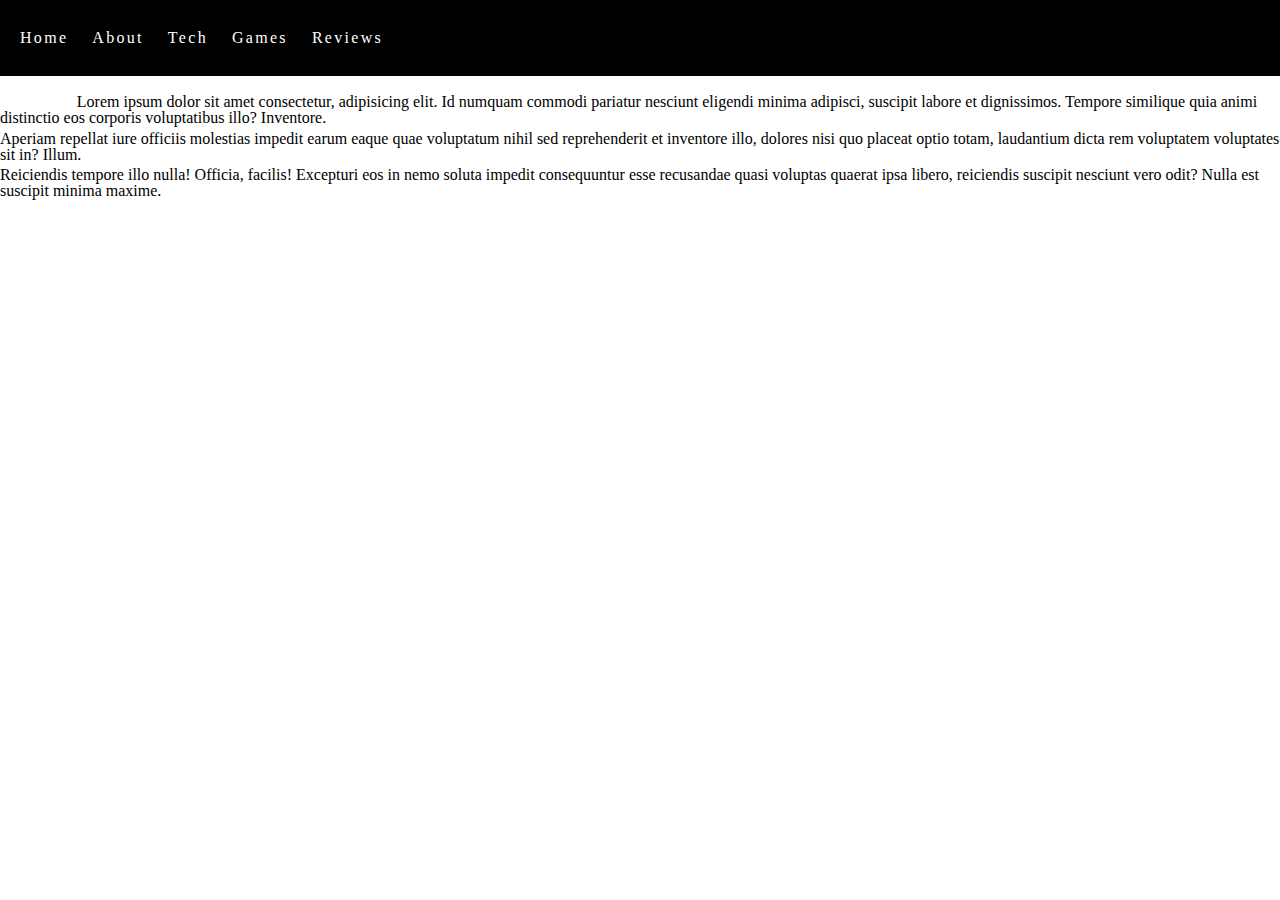
<file: index.html>
<!DOCTYPE html>
<html lang="en">
<head>
    <meta charset="UTF-8">
    <meta name="viewport" content="width=device-width, initial-scale=1.0">
    <title>2 Steps Simple Responsive Pure CSS Hamburger Menu</title>
    <link rel="stylesheet" href="style.css">
    <link rel="shortcut icon" href="img/cb-favicon.png" type="image/x-icon">
</head>
<body>
    <!-- Navigation bar -->
    <nav id="page-nav">
        <!-- the hanburger -->
        <label for="hamburger">&#9776</label>
        <input type="checkbox" name="hamburger" id="hamburger">

        <!-- Menu items -->
        
        <div class="menu-links">
            <a href="#">Home</a>
            <a href="#">About</a>
            <a href="#">Tech</a>
            <a href="#">Games</a>
            <a href="#">Reviews</a>
        </div>
 
        <!-- End Menu items -->
    </nav>
    <!-- End Navigation bar -->

    <!-- Rest of page -->
    <div class="page-contents">
        <p>Lorem ipsum dolor sit amet consectetur, adipisicing elit. Id numquam commodi pariatur nesciunt eligendi minima adipisci, suscipit labore et dignissimos. Tempore similique quia animi distinctio eos corporis voluptatibus illo? Inventore.</p>
        <p>Aperiam repellat iure officiis molestias impedit earum eaque quae voluptatum nihil sed reprehenderit et inventore illo, dolores nisi quo placeat optio totam, laudantium dicta rem voluptatem voluptates sit in? Illum.</p>
        <p>Reiciendis tempore illo nulla! Officia, facilis! Excepturi eos in nemo soluta impedit consequuntur esse recusandae quasi voluptas quaerat ipsa libero, reiciendis suscipit nesciunt vero odit? Nulla est suscipit minima maxime.</p>
    </div>
    <!-- End Rest of page -->
</body>
</html>
</file>
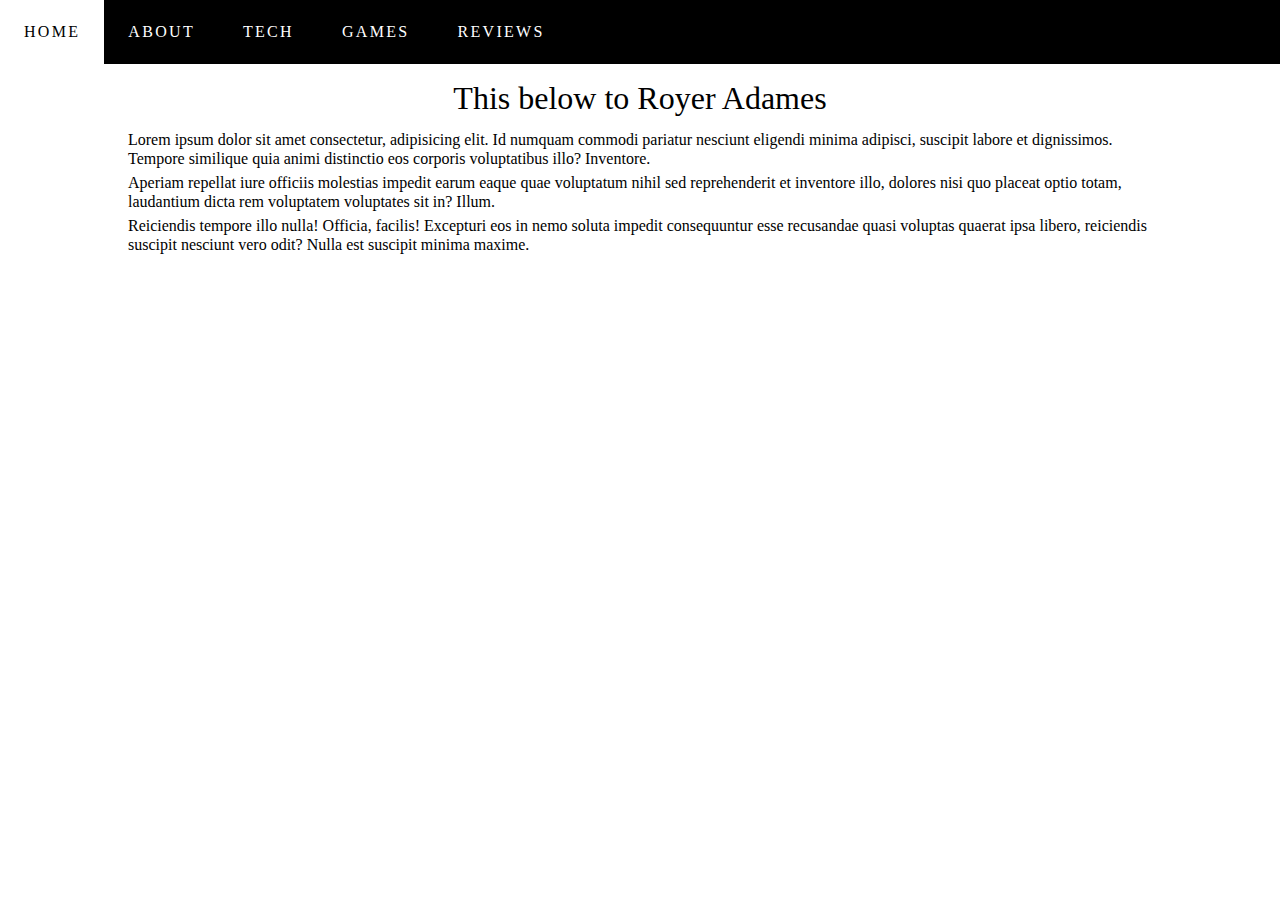
<file: flexIndex v2.html>
<!-- https://code-boxx.com/simple-responsive-pure-css-hamburger-menu/ -->
<!DOCTYPE html>
<html lang="en">

<head>
    <meta charset="UTF-8">
    <meta name="viewport" content="width=device-width, initial-scale=1.0">
    <title>2 Steps Simple Responsive Pure CSS Hamburger Menu</title>
    <link rel="stylesheet" href="flexStyle v2.css">
    <link rel="shortcut icon" href="img/cb-favicon.png" type="image/x-icon">
</head>

<body>
    <!-- Navigation bar -->
    <nav id="page-nav">
        <!-- the hanburger -->
        <label  for="input-hamburger" >&#9776</label>
        <input type="checkbox" name="hamburger" id="input-hamburger" class="input-hamburger">

        <!-- Menu items -->
        <div class="menu-links">
            <a href="#">Home</a>
            <a href="#">About</a>
            <a href="#">Tech</a>
            <a href="#">Games</a>
            <a href="#">Reviews</a>
        </div>
        <!-- End Menu items -->
    </nav>
    <!-- End Navigation bar -->

    <!-- Rest of page -->
    <div class="content-wrapp">
        <div class="page-contents">
            <h1>This below to Royer Adames</h1>
            <p>Lorem ipsum dolor sit amet consectetur, adipisicing elit. Id numquam commodi pariatur nesciunt eligendi
                minima adipisci, suscipit labore et dignissimos. Tempore similique quia animi distinctio eos corporis
                voluptatibus illo? Inventore.</p>
            <p>Aperiam repellat iure officiis molestias impedit earum eaque quae voluptatum nihil sed reprehenderit et
                inventore illo, dolores nisi quo placeat optio totam, laudantium dicta rem voluptatem voluptates sit in?
                Illum.</p>
            <p>Reiciendis tempore illo nulla! Officia, facilis! Excepturi eos in nemo soluta impedit consequuntur esse
                recusandae quasi voluptas quaerat ipsa libero, reiciendis suscipit nesciunt vero odit? Nulla est suscipit
                minima maxime.</p>
        </div>
    </div>
    <!-- End Rest of page -->
</body>

</html>
</file>
<file: style.css>
/* CSS reset */
html, body, div, span, applet, object, iframe,
h1, h2, h3, h4, h5, h6, p, blockquote, pre,
a, abbr, acronym, address, big, cite, code,
del, dfn, em, img, ins, kbd, q, s, samp,
small, strike, strong, sub, sup, tt, var,
b, u, i, center,
dl, dt, dd, ol, ul, li,
fieldset, form, label, legend,
table, caption, tbody, tfoot, thead, tr, th, td,
article, aside, canvas, details, embed, 
figure, figcaption, footer, header, hgroup, 
menu, nav, output, ruby, section, summary,
time, mark, audio, video {
	margin: 0;
	padding: 0;
	border: 0;
	font-size: 100%;
	font: inherit;
	vertical-align: baseline;
}
/* HTML5 display-role reset for older browsers */
article, aside, details, figcaption, figure, 
footer, header, hgroup, menu, nav, section {
	display: block;
}
body {
	line-height: 1;
}
ol, ul {
	list-style: none;
}
blockquote, q {
	quotes: none;
}
blockquote:before, blockquote:after,
q:before, q:after {
	content: '';
	content: none;
}
table {
	border-collapse: collapse;
	border-spacing: 0;
}
/* border box fix */
html {
    box-sizing: border-box;
  }
  *, *:before, *:after {
    box-sizing: inherit;
  }
/* end border box fix */

/* wrapper */
#page-nav{
	background-color: #000000;
	position: sticky;
	width: 100vw;
	padding: .625rem .625rem .625rem 0;
}
/* End wrapper */
#page-nav label,
	#hamburger{
		color: #ffffff;
		background: #a02620;
		font-style: normal;
		padding: .625rem;
	}
	#hamburger
	{
	display: none;
	}
/* Menu Items */
	/* Toggle show/hide menu on checkbox click */
.menu-links{
	display: none;
	width: 100vw;
}
#page-nav input:checked ~ .menu-links{
	display: block;
}
/* End Toggle show/hide menu on checkbox click */
.menu-links a{
	color: white;
	text-decoration: none;
	display: block;
	padding: 0.625rem;
	border-top: 1px solid #333333;
	background-color: black;
}
/* End Menu Items */
/* on Small screens */
@media screen and (min-width: 750px){
	
	/* Hide Hamburger */
	#page-nav label,
	#hamburger{
	display: none;
	}

	#page-nav{
		min-height: 3vh;
	}
	/* End Hide Hamburger */

	.menu-links{
		display: inline-block;
		color: #ffffff;
		font-style: normal;
		padding: .625rem;
	}
	.menu-links a{
		display: inherit;
		border-top: none;
		letter-spacing: .18vw;
	}
}
/* end on Small screens */

.page-contents{
	margin-top: 2vh;
}
p{
	margin-top: .5vh;
	line-height: 1.2 + .5vw;
}
p:first-child{
	text-indent: 6vw;
}
/*End wrapper */
</file>
<file: flexStyle v2.css>
/* CSS reset */
html, body, div, span, applet, object, iframe,
h1, h2, h3, h4, h5, h6, p, blockquote, pre,
a, abbr, acronym, address, big, cite, code,
del, dfn, em, img, ins, kbd, q, s, samp,
small, strike, strong, sub, sup, tt, var,
b, u, i, center,
dl, dt, dd, ol, ul, li,
fieldset, form, label, legend,
table, caption, tbody, tfoot, thead, tr, th, td,
article, aside, canvas, details, embed, 
figure, figcaption, footer, header, hgroup, 
menu, nav, output, ruby, section, summary,
time, mark, audio, video {
	margin: 0;
	padding: 0;
	border: 0;
	font-size: 100%;
	font: inherit;
	vertical-align: baseline;
}
/* HTML5 display-role reset for older browsers */
article, aside, details, figcaption, figure, 
footer, header, hgroup, menu, nav, section {
	display: block;
}
body {
	line-height: 1;
}
ol, ul {
	list-style: none;
}
blockquote, q {
	quotes: none;
}
blockquote:before, blockquote:after,
q:before, q:after {
	content: '';
	content: none;
}
table {
	border-collapse: collapse;
	border-spacing: 0;
}
/* border box fix */
html {
    box-sizing: border-box;
  }
  *, *:before, *:after {
    box-sizing: inherit;
  }
/* end border box fix */
/* ------------------Project style---------------------------------------------------------------------------------- */
/* wrapper */
#page-nav{
	background-color: #000000;
	position: sticky;
	width: 100vw;
	margin-bottom: 2vh;
	display: flex;
	flex-direction: column;
	flex-wrap: wrap;
}

label[for="input-hamburger"]{
	display: inline-block;
	color: #ffffff;
	background: #a02620;
	font-style: normal;
	padding: .625rem;
	width: 10vw;
	text-align: center;
}
#input-hamburger{
display: none;
}
/* Menu Items */
	/* Toggle show/hide menu on checkbox click */

.input-hamburger:checked ~ .menu-links{
	display: flex;
}
.menu-links{
	display: none;
	width: 100vw;
	flex-direction: column;
}
/* End Toggle show/hide menu on checkbox click */
.menu-links a{
	color: white;
	text-decoration: none;
	display: block;
	padding: 0.625rem;
	border-top: .062rem solid #333333;
	background-color: black;
	text-transform: uppercase;
}
.menu-links a:last-child{
	border-bottom: .062rem solid #333333;
}
.menu-links a:focus,
.menu-links a:hover,
.menu-links a:active{
	background-color: white;
	color: black;
}
/* End Menu Items */
/* on Small screens */
@media screen and (min-width: 750px){
	
	/* Hide Hamburger */
	label[for="input-hamburger"],
	#hamburger{
	display: none;
	}

	#page-nav{
		min-height: 3vh;
	}
	/* End Hide Hamburger */

	.menu-links{
		display: flex;
		flex-direction: row;
		color: #ffffff;
		font-style: normal;
		min-height: 4vh;
		
	}
	.menu-links a{
		display: inline-block;
		border-top: none;
		letter-spacing: .18vw;
		padding: 1.5rem;
	}
	.menu-links a:last-child{
		border-bottom: none;
	}
	
}
@media screen and (max-width: 330px){
	label[for="input-hamburger"]{
		background: none;
	}
}
/* end on Small screens */

.page-contents{
	padding: 0 10vw;
}
p{
	margin-top: .5vh;
	line-height: 1.2;
}
p:first-child{
	text-indent: 6vw;
}
h1{
	text-align: center;
	font-size: 2rem;
	margin: 1rem;
}
/*End wrapper */
</file>
